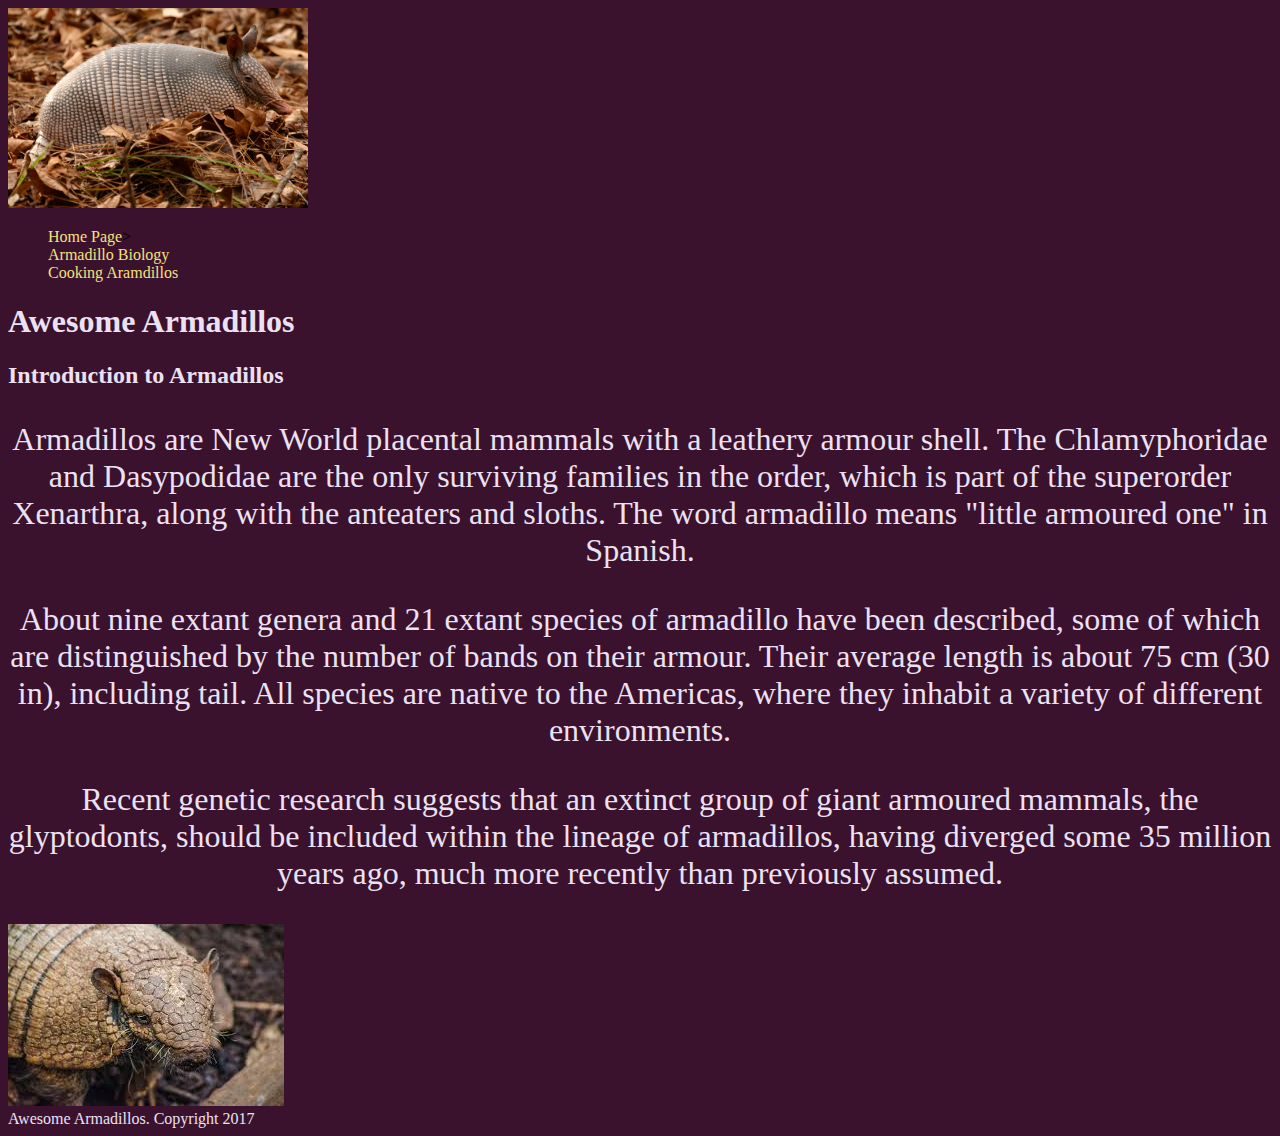
<file: index.html>
<!DOCTYPE html>
<html>

  <head>
    <meta charset="utf-8">
    <title>Awesome Armadillos</title>
    <link rel="stylesheet" href="stylesheet.css">
  </head>

  <body>
    <header>
      <img src="Armadillo2.jpg" alt="Armadillo" width="300">
        <nav>
          <ul>
            <li><a href="index.html">Home Page</a>></li>
            <li><a href="Biology.html"> Armadillo Biology</a></li>
            <li><a href="cooking methods.html"> Cooking Aramdillos</a></li>
            </ul>
          </nav>
        </header>
        <h1 style="color: rgb(236, 225, 242)">Awesome Armadillos </h1>
        <h2 style="color: rgb(236, 225, 242)">Introduction to Armadillos</h2>
        <p style="color: rgb(236, 225, 242)">
          Armadillos are New World placental mammals with a leathery armour
          shell. The Chlamyphoridae and Dasypodidae are the only surviving
          families in the order, which is part of the superorder Xenarthra,
          along with the anteaters and sloths. The word armadillo means
          "little armoured one" in Spanish.</p>

          <p style="color: rgb(236, 225, 242)"> About nine extant genera and 21 extant species of armadillo have been
          described, some of which are distinguished by the number of bands on
          their armour. Their average length is about 75 cm (30 in), including
          tail. All species are native to the Americas, where they inhabit a
          variety of different environments.</p>

          <p style="color: rgb(236, 225, 242)">Recent genetic research suggests that an extinct group of giant
          armoured mammals, the glyptodonts, should be included within the
          lineage of armadillos, having diverged some 35 million years ago,
          much more recently than previously assumed.</p>

          <img src="armadillo face.jpeg" alt="face">




          <footer style="color: rgb(236, 225, 242)">Awesome Armadillos. Copyright 2017</footer>
  </body>
</html>
</file>
<file: stylesheet.css>
@charset "UTF-8";

/*main styles*/
body {
  background-color: rgb(58, 18, 45);
}
p{
  font-size: 2em;
  text-align: center;

}
/*nav styles*/
nav ul {
  text-decoration-color:rgb(226, 229, 247);
  list-style-type: none;
}
nav ul a {
  text-decoration: none;
}
nav ul li{

}
nav ul a:link, nav ul a:visited {
  color:rgb(245, 225, 124);
}

/*list styles*/

/*sections styles*/
</file>
